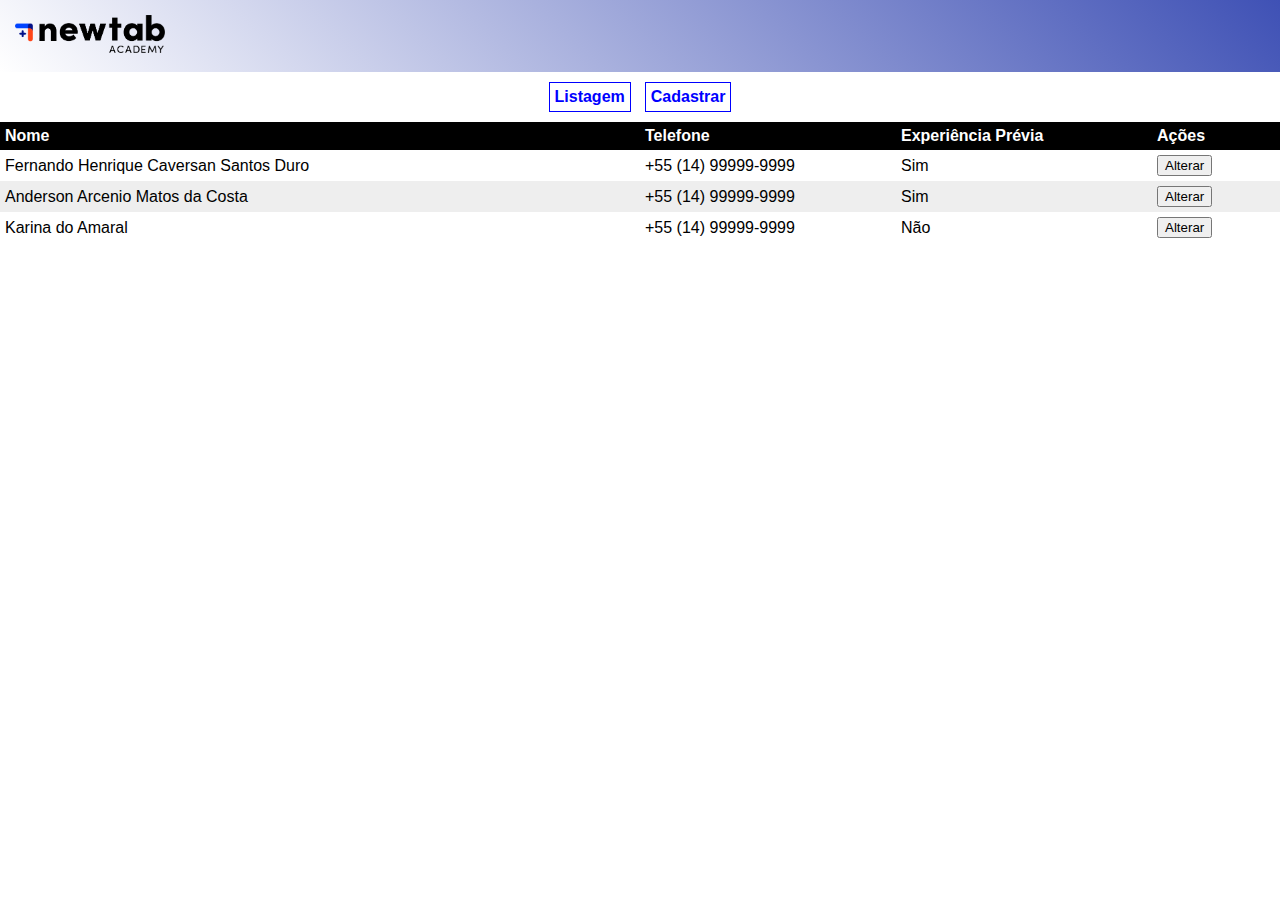
<file: index.html>
<!DOCTYPE html>
<html>
	<head>
	
		<meta charset="utf-8">
		<meta name="viewport" content="width=device-width, initial-scale=1">
		
		<link rel="stylesheet" href="./assets/CSS/style.css">
		<link rel="stylesheet" href="./assets/CSS/list.css">

		<title>Projeto exemplo</title>

	</head>

	<body>

		<header class="cabecalho">
			<img src="./assets/img/logo.png" height="38px">
		</header>

		<div class="menu">
			
			<a href="./index.html">
				Listagem
			</a>

			<a href="./form.html">
				Cadastrar
			</a>
		
		</div>

		<section>

			<table class="lista">
				
				<tr>
					
					<td style="width: 50%;">
						Nome
					</td>

					<td style="width: 20%;">
						Telefone
					</td>

					<td style="width: 20%;">
						Experiência Prévia
					</td>

					<td style="width: 10%;">
						Ações
					</td>

				</tr>

				<tr>
					
					<td>
						Fernando Henrique Caversan Santos Duro
					</td>

					<td>
						+55 (14) 99999-9999
					</td>

					<td>
						Sim
					</td>

					<td>
						<button>Alterar</button>
					</td>

				</tr>

				<tr style="background-color: #eee">
					
					<td>
						Anderson Arcenio Matos da Costa
					</td>

					<td>
						+55 (14) 99999-9999
					</td>

					<td>
						Sim
					</td>

					<td>
						<button>Alterar</button>
					</td>

				</tr>

				<tr>
					
					<td>
						Karina do Amaral
					</td>

					<td>
						+55 (14) 99999-9999
					</td>

					<td>
						Não
					</td>

					<td>
						<button>Alterar</button>
					</td>

				</tr>

			</table>

		</section>

	</body>
</html>
</file>
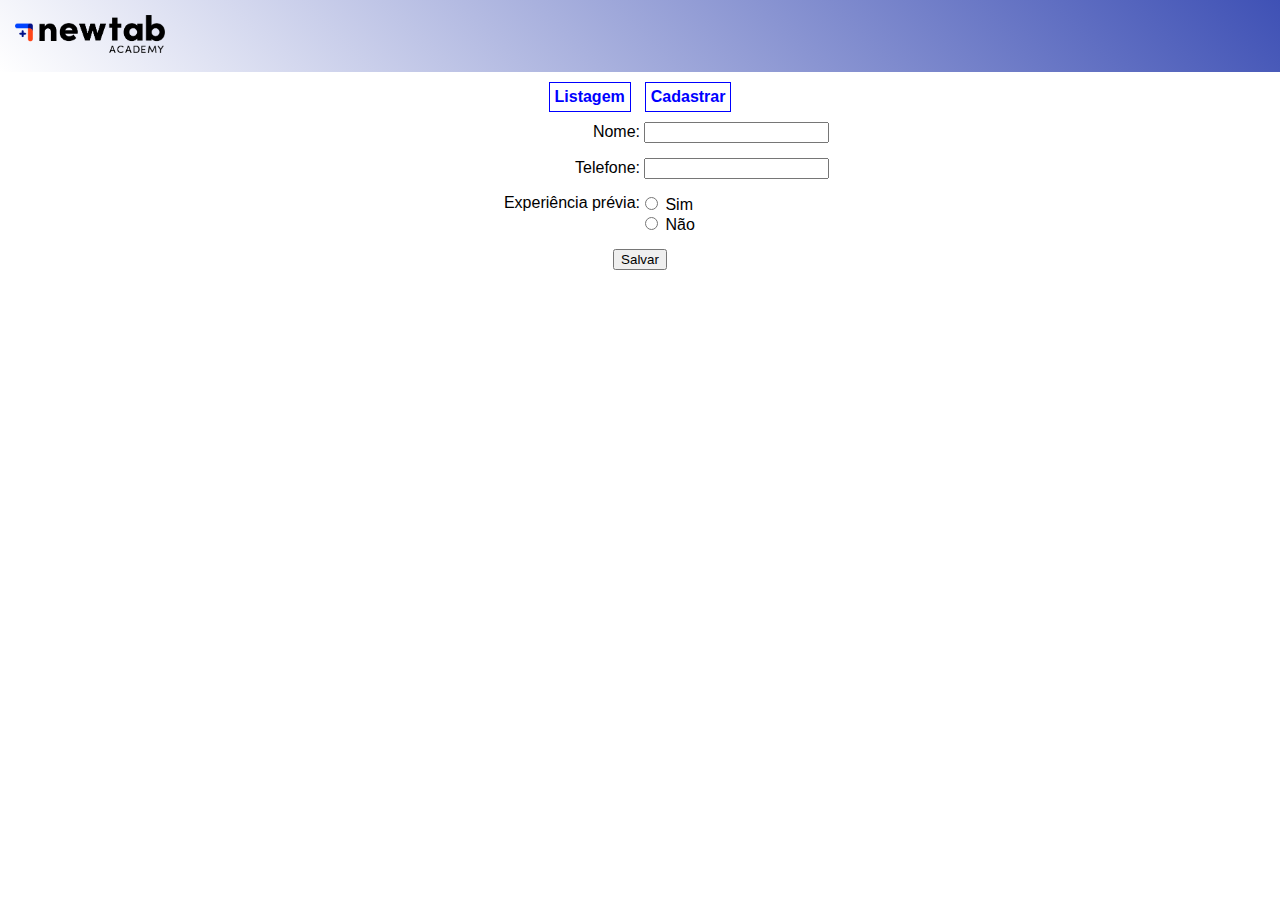
<file: form.html>
<!DOCTYPE html>
<html>
	<head>
	
		<meta charset="utf-8">
		<meta name="viewport" content="width=device-width, initial-scale=1">
		
		<link rel="stylesheet" href="./assets/CSS/style.css">
		<link rel="stylesheet" href="./assets/CSS/form.css">

		<title>Projeto exemplo</title>

	</head>

	<body>

		<header class="cabecalho">
			<img src="./assets/img/logo.png" height="38px">
		</header>

		<div class="menu">
			
			<a href="./index.html">
				Listagem
			</a>

			<a href="./form.html">
				Cadastrar
			</a>
		
		</div>

	<body>

		<section>

			<form class="formulario">
				
				<div class="linha-formulario">
					
					<label class="label-grande" for="name">Nome:</label>
					
					<input name="name" id="name" required type="text">
				
				</div>
				
				<div class="linha-formulario">
					
					<label class="label-grande" for="phone">Telefone:</label>
					
					<input name="phone" id="phone" required type="tel">
				
				</div>

				<div class="linha-formulario xp-line" style="display: flex;">
					
					<label class="label-grande">Experiência prévia:</label>

					<div>
					
						<input type="radio" name="xp" id="xp-yes"><label for="xp-yes">
							Sim
						</label>

						<br>

						<input type="radio" name="xp" id="xp-no"><label for="xp-no">
							Não
						</label>
					
					</div>

				</div>

				<input type="submit" value="Salvar">

			</form>

		</section>

	</body>
</html>
</file>
<file: assets/CSS/style.css>
body {
    margin: 0px;
    font-family: Arial, Helvetica, sans-serif;
}

.cabecalho {
    background: linear-gradient(45deg, #fff, #3f51b5);
    padding: 15px;
}

.menu {
    display: flex;
    justify-content: center;
    margin: 10px 0px;
}

.menu a {
    text-decoration: none;
    font-weight: bold;
    color: blue;
    margin-right: 7px;
    margin-left: 7px;
    border: 1px solid blue;
    padding: 5px;
}
</file>
<file: assets/CSS/list.css>
.lista {
    width: 100%;
    border-spacing: 0;
}

.lista tr:nth-child(1) {
    vertical-align: top;
    background-color: black;
    color: white;
    font-weight: bold;
}

.lista tr td {
   padding: 5px;
}
</file>
<file: assets/CSS/form.css>
.formulario {
    display: flex;
    flex-direction: column;
    justify-content: center;
    align-items: center;
}

.formulario div {
    width: 100%;
}

.formulario .label-grande {
    width: 50%;
    display: inline-block;
    text-align: right;
}

.formulario .linha-formulario {
    margin-bottom: 15px;
}

.xp-line div {
    display: inline-block;
    width: 40%;
}

@media screen and (max-width:419px) {
    
    .formulario input[type="text"] {
        width: 100%;  
    }

    .formulario .label-grande {
        width: 100%;
        text-align: center;
    }

    .xp-line {
        flex-direction: column;
    }

    .xp-line div {
        display: flex;
        width: 100%;
        justify-content: center;
    }
}
</file>
